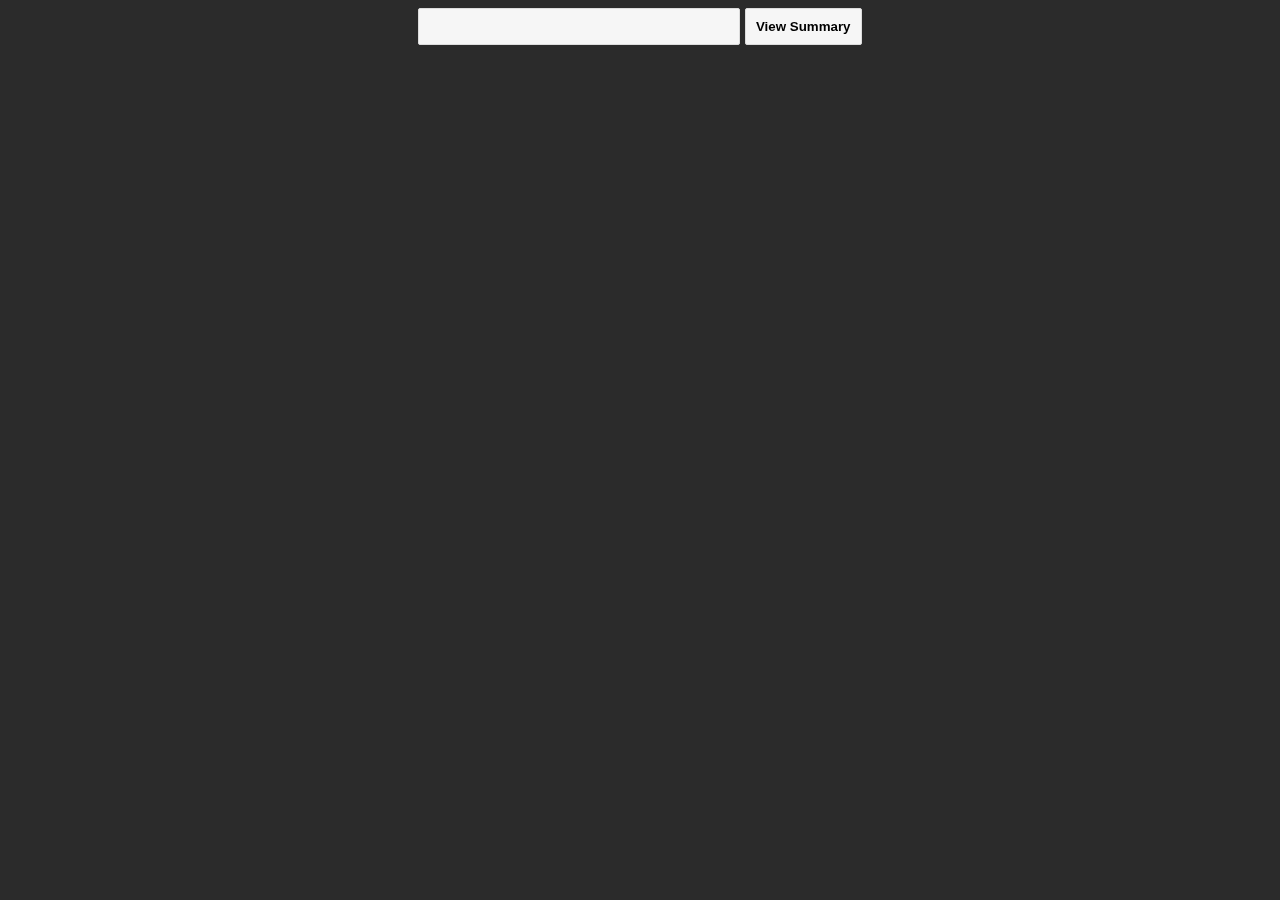
<file: templates/index.html>
<!DOCTYPE html>
<html lang="en">
  <head>
    <meta charset="utf-8">
    <meta http-equiv="X-UA-Compatible" content="IE=edge">
    <meta name="viewport" content="width=device-width, initial-scale=1">
    <!-- The above 3 meta tags *must* come first in the head; any other head content must come *after* these tags -->
    <meta name="description" content="Shows a summary of HTML tags on a page">
    <meta name="application-name" content="Tagscraper">
    <meta name="author" content="Ansh Ratnam">

    <title>Tagscraper</title>

    <!-- Custom styles -->
    <link href="../static/css/style.css" type="text/css" rel="stylesheet">
  </head>

  <body>

    <div class='container'>
      <div id='searchPanel'>
        <form id="searchForm" accept-charset="utf-8">
          <input id="webpage" type="url" name="target">
          <input id="submit" type="submit" value="View Summary">
        </form>
      </div>
      <div id='centerPanel'>
        <div id='summaryPanel'>
          <ul id='summary'></ul>
        </div>
        <div id='sourcePanel'>
        </div>
      </div>
    </div>


    <script src="https://ajax.googleapis.com/ajax/libs/jquery/1.11.3/jquery.min.js"></script>
    <script src="../static/js/script.js"></script>

  </body>
</html>
</file>
<file: static/css/style.css>
html {
  font-family: helvetica;
  -webkit-text-size-adjust: 100%;
  -ms-text-size-adjust: 100%;
}

body {
  background-color: #2B2B2B;
  color: #F6F6F6;
}

#searchPanel {
  position: fixed;
  left: 0;
  right: 0;
  text-align: center;
  clear: bottom;
}

#centerPanel {
  padding-top: 45px;
}

#summaryPanel {
  float: left;
  width: 25%;
  overflow: hidden;
  position: fixed;
}

#sourcePanel {
  float: right;
  width: 75%;
  overflow: auto;
  height: 800px;
  float: clear;
}

a {
  color: #DE1B1B;
  font-weight: bold;
  text-decoration: none;
}

a:hover {
  color: #F6F6F6;
}

#webpage {
  padding: 10px;
  border: solid 1px #dcdcdc;
  text-transform: box-shadow 0.3s, border 0.3s;
  font-weight: bold;
  border-radius: 2px;
  width: 300px;
  -webkit-box-shadow: 0 0 0 1000px #F6F6F6 inset;
  text-align: center;
}

#submit {
  padding: 10px;
  border: solid 1px #dcdcdc;
  text-transform: box-shadow 0.3s, border 0.3s;
  font-weight: bold;
  background-color: #F6F6F6;
  border-radius: 2px;
}
</file>
